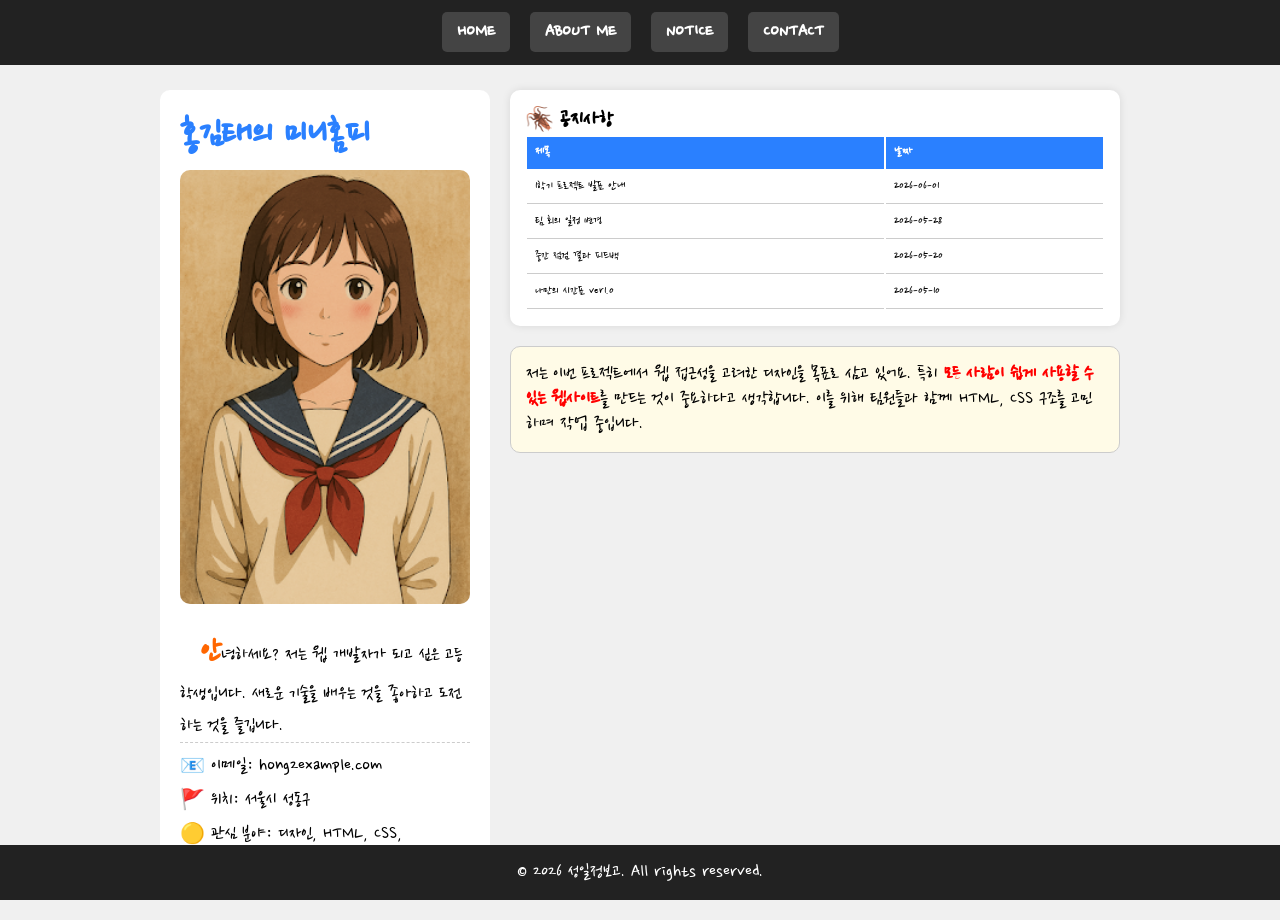
<file: index.html>
<!DOCTYPE html>
<html lang="ko">
<head>
    <meta charset="UTF-8">
    <meta name="viewport" content="width=device-width, initial-scale=1.0">
    <title>홍김태의 미니홈피</title>
</head>
<body>
    <link rel="stylesheet" href="style.css">
    <!-- 고정 메뉴 -->
    <header id="header">
        <ul>
            <li><a href="#">HOME</a></li>
            <li><a href="#">ABOUT ME</a></li>
            <li><a href="#">NOTICE</a></li>
            <li><a href="#">CONTACT</a></li>
        </ul>
    </header>

    <!-- 메인 영역 -->
    <div id="container">
        <!-- 프로필 영역 -->
        <div class="profile">
            <h1>홍김태의 미니홈피</h1>
            <h2>웹개발자</h2>
            <img src="images/profile.png" alt="프로필 이미지">
            <p>
                안녕하세요? 저는 웹 개발자가 되고 싶은 고등학생입니다.
                새로운 기술을 배우는 것을 좋아하고 도전하는 것을 즐깁니다.
            </p>
            <ul>
                <li>📧 이메일: hong2example.com</li>
                <li>🚩 위치: 서울시 성동구</li>
                <li>🟡 관심 분야: 디자인, HTML, CSS, JavaScript</li>
            </ul>
        </div>
        
        <!-- 공지사항 + 본문 -->
        <div class="notice">
            <div class="table-box">
                <h3>🪳 공지사항</h3>
                <table>
                    <tr>
                        <th>제목</th>
                        <th>날짜</th>
                    </tr>
                    <tr>
                        <td>1학기 프로젝트 발표 안내</td>
                        <td>2026-06-01</td>
                    </tr>
                    <tr>
                        <td>팀 회의 일정 변경</td>
                        <td>2026-05-28</td>
                    </tr>
                    <tr>
                        <td>중간 점검 결과 피드백</td>
                        <td>2026-05-20</td>
                    </tr>
                    <tr>
                        <td><a href="timetable.html">나만의 시간표 ver1.0</a></td>
                        <td>2026-05-10</td>
                    </tr>
                </table>
            </div>

            <div class="content">
                <p>
                    저는 이번 프로젝트에서 웹 접근성을 고려한 디자인을 목표로
                    삼고 있어요. 특히<span> 모든 사람이 쉽게 사용할 수 있는
                    웹사이트</span>를 만드는 것이 중요하다고 생각합니다.
                    이를 위해 팀원들과 함께 HTML, CSS 구조를 고민하며 작업 중입니다.
                </p>
            </div>
        </div>
    </div>

    <footer id="footer">
        <address>&copy; 2026 성일정보고. All rights reserved.</address>
    </footer>
</body>
</html>
</file>
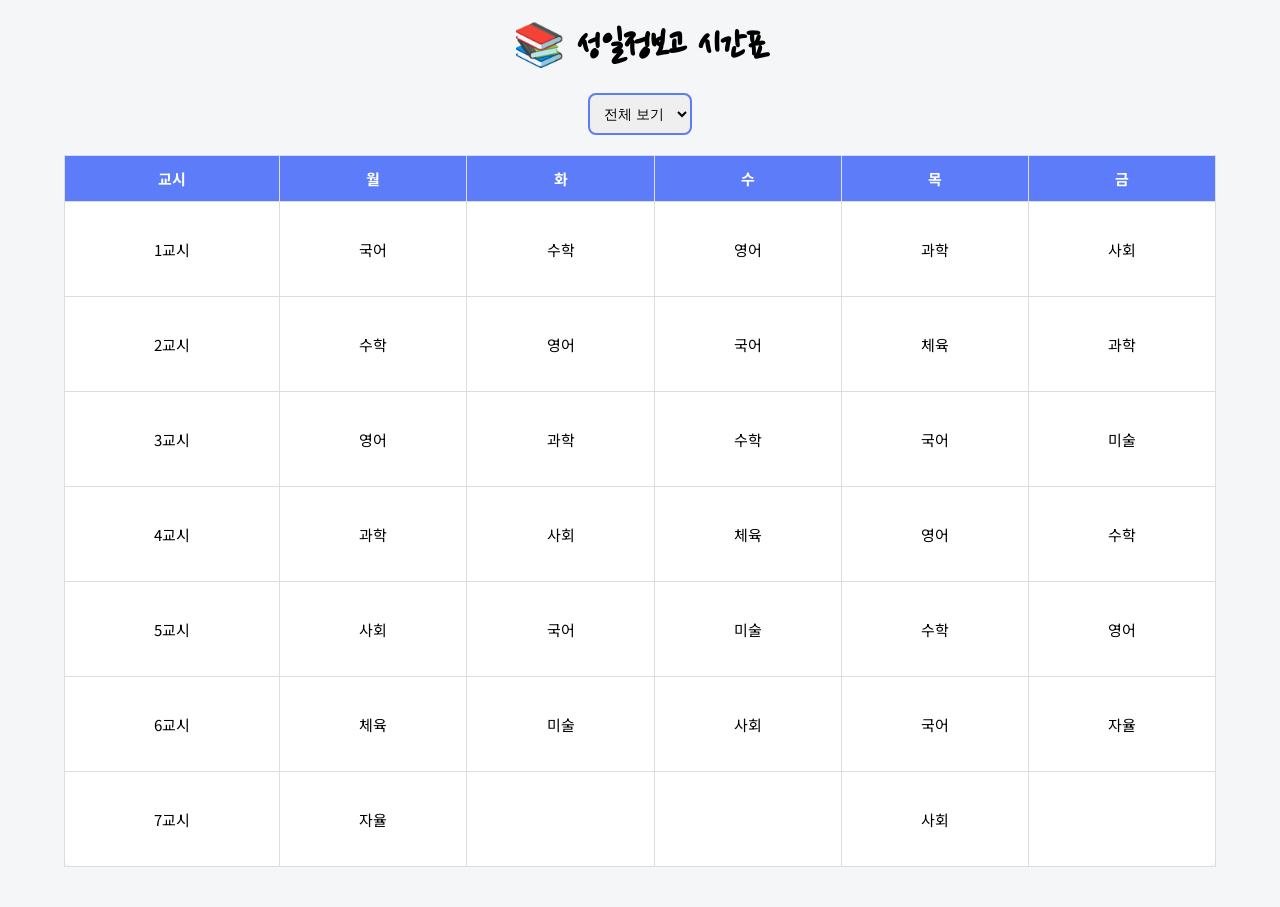
<file: timetable.html>
<!DOCTYPE html>
<html lang="ko">
<head>
<meta charset="UTF-8">
<title>시간표</title>

<style>
@import url('https://fonts.googleapis.com/css2?family=Nanum+Pen+Script&family=Noto+Sans+KR:wght@100..900&display=swap');

body {
    font-family: 'Noto Sans KR', sans-serif;
    background: #f4f6f8;
    text-align: center;
    margin: 0;
}

/* 제목 */
h1 {
    font-family: 'Nanum Pen Script', cursive;
    font-size: 42px;
    margin: 20px 0;
}

/* 필터 */
.filter-box {
    margin-bottom: 20px;
}

select {
    padding: 10px;
    border: 2px solid #5c7cfa;
    border-radius: 8px;
    font-size: 14px;
}

/* 테이블 */
.table-wrapper {
    width: 90%;
    margin: 0 auto 40px;
    background: white;
    border-radius: 10px;
}

table {
    width: 100%;
    border-collapse: collapse;
}

th, td {
    border: 1px solid #ddd;
    padding: 12px;
    font-size: 15px;
    cursor: pointer;
    transition: 0.3s;
}

th {
    background: #5c7cfa;
    color: white;
}

td {
    height: 70px;
}

/* hover */
td:hover {
    background: #e7f5ff;
}

/* 클릭 선택 */
.selected {
    background: #222 !important;
    color: white !important;
}

/* 필터 강조 */
.highlight {
    background: #ffd43b !important;
    color: #000 !important;
}

</style>
</head>

<body>

<h1>📚 성일정보고 시간표</h1>

<div class="filter-box">
    <select onchange="filterSubject(this.value)">
        <option value="">전체 보기</option>
        <option>국어</option>
        <option>수학</option>
        <option>영어</option>
        <option>과학</option>
        <option>사회</option>
        <option>체육</option>
        <option>미술</option>
        <option>자율</option>
    </select>
</div>

<div class="table-wrapper">
<table id="timetable">
<tr>
    <th>교시</th>
    <th>월</th>
    <th>화</th>
    <th>수</th>
    <th>목</th>
    <th>금</th>
</tr>

<tr>
    <td>1교시</td>
    <td onclick="selectCell(this)">국어</td>
    <td onclick="selectCell(this)">수학</td>
    <td onclick="selectCell(this)">영어</td>
    <td onclick="selectCell(this)">과학</td>
    <td onclick="selectCell(this)">사회</td>
</tr>

<tr>
    <td>2교시</td>
    <td onclick="selectCell(this)">수학</td>
    <td onclick="selectCell(this)">영어</td>
    <td onclick="selectCell(this)">국어</td>
    <td onclick="selectCell(this)">체육</td>
    <td onclick="selectCell(this)">과학</td>
</tr>

<tr>
    <td>3교시</td>
    <td onclick="selectCell(this)">영어</td>
    <td onclick="selectCell(this)">과학</td>
    <td onclick="selectCell(this)">수학</td>
    <td onclick="selectCell(this)">국어</td>
    <td onclick="selectCell(this)">미술</td>
</tr>

<tr>
    <td>4교시</td>
    <td onclick="selectCell(this)">과학</td>
    <td onclick="selectCell(this)">사회</td>
    <td onclick="selectCell(this)">체육</td>
    <td onclick="selectCell(this)">영어</td>
    <td onclick="selectCell(this)">수학</td>
</tr>

<tr>
    <td>5교시</td>
    <td onclick="selectCell(this)">사회</td>
    <td onclick="selectCell(this)">국어</td>
    <td onclick="selectCell(this)">미술</td>
    <td onclick="selectCell(this)">수학</td>
    <td onclick="selectCell(this)">영어</td>
</tr>

<tr>
    <td>6교시</td>
    <td onclick="selectCell(this)">체육</td>
    <td onclick="selectCell(this)">미술</td>
    <td onclick="selectCell(this)">사회</td>
    <td onclick="selectCell(this)">국어</td>
    <td onclick="selectCell(this)">자율</td>
</tr>

<tr>
    <td>7교시</td>
    <td onclick="selectCell(this)">자율</td>
    <td></td>
    <td></td>
    <td onclick="selectCell(this)">사회</td>
    <td></td>
</tr>

</table>
</div>

<script>
// 클릭 선택
function selectCell(cell) {
    cell.classList.toggle("selected");
}

// 필터 기능
function filterSubject(subject) {
    let cells = document.querySelectorAll("#timetable td");

    cells.forEach(cell => {
        cell.classList.remove("highlight");

        if (subject === "") return;

        if (cell.textContent === subject) {
            cell.classList.add("highlight");
        }
    });
}
</script>

</body>
</html>
</file>
<file: style.css>
@import url('https://fonts.googleapis.com/css2?family=Nanum+Pen+Script&family=Noto+Sans+KR:wght@100..900&display=swap');
* { margin: 0; padding: 0; box-sizing: border-box; }
ul, li { list-style: none; }
a { text-decoration: none; color: #000; }

body {
    font-family: "Nanum Pen Script", cursive;
    font-size: 20px;
    background-color: #f0f0f0;
    padding-top: 70px;
}

#header {
    position: fixed;
    top: 0;
    left: 0;
    width: 100%;
    background-color: #222;
    padding: 20px;
    z-index: 999;
}
#header ul {
    display: flex;
    justify-content: center;
    gap: 20px;
}
#header li a {
    padding: 10px 15px;
    background-color: #444;
    border-radius: 5px;
    color: #fff;
    font-weight: bold;
    transition: all 0.6s;
}
#header li a:hover {
    background-color: #2a80ff;
}

/* 메인 구조 */
#container {
    display: flex;
    max-width: 1000px;
    margin: 0 auto;
    padding: 20px;
    gap: 20px;
}

/* 왼쪽 프로필 */
.profile {
    width: 35%;
    background-color: #fff;
    padding: 20px;
    border-radius: 10px;
}
.profile h1 {
    color: #2a80ff;
    margin-bottom: 10px;
}
.profile h2 {
    font-size: 0;
    position: absolute;
    left: -9999px;
}
.profile img {
    width: 100%;
    border-radius: 10px;
    margin-bottom: 15px;
}
.profile p {
    text-indent: 20px;
    line-height: 1.6;
    border-bottom: 1px dashed #ccc;
    margin-bottom: 10px;
}
.profile p::first-letter {
    font-size: 160%;
    color: #ff6600;
    font-weight: bold;
}
.profile ul li {
    margin: 8px 0;
}
/* 오른쪽 컨텐츠 */
.notice {
    width: 65%;
}
.notice .table-box {
    background-color: #fff;
    padding: 15px;
    border-radius: 10px;
    box-shadow: 0 0 8px rgba(0, 0, 0, 0.1);
}
.notice table {
    width: 100%;
    font-size: 13px;
}
.notice th {
    background-color: #2a80ff;
    color: #fff;
    padding: 8px;
    text-align: left;
}
.notice td {
    padding: 8px;
    border-bottom: 1px solid #ccc;
}
.notice tr:hover {
    background-color: #f0f8ff;
}

.content {
    margin-top: 20px;
    padding: 15px;
    background-color: #fffbe7;
    border-radius: 10px;
    border: 1px solid #ccc;
    max-height: 150px;
    overflow: auto;
}
.content span {
    color: red;
    font-weight: bold;
}
footer {
    position: fixed;
    width: 100%;
    left: 0;
    bottom: 0;
    padding: 15px;
    background-color: #222;
    color: #fff;
    text-align: center;
}
address {
    font-style: normal;
}
</file>
